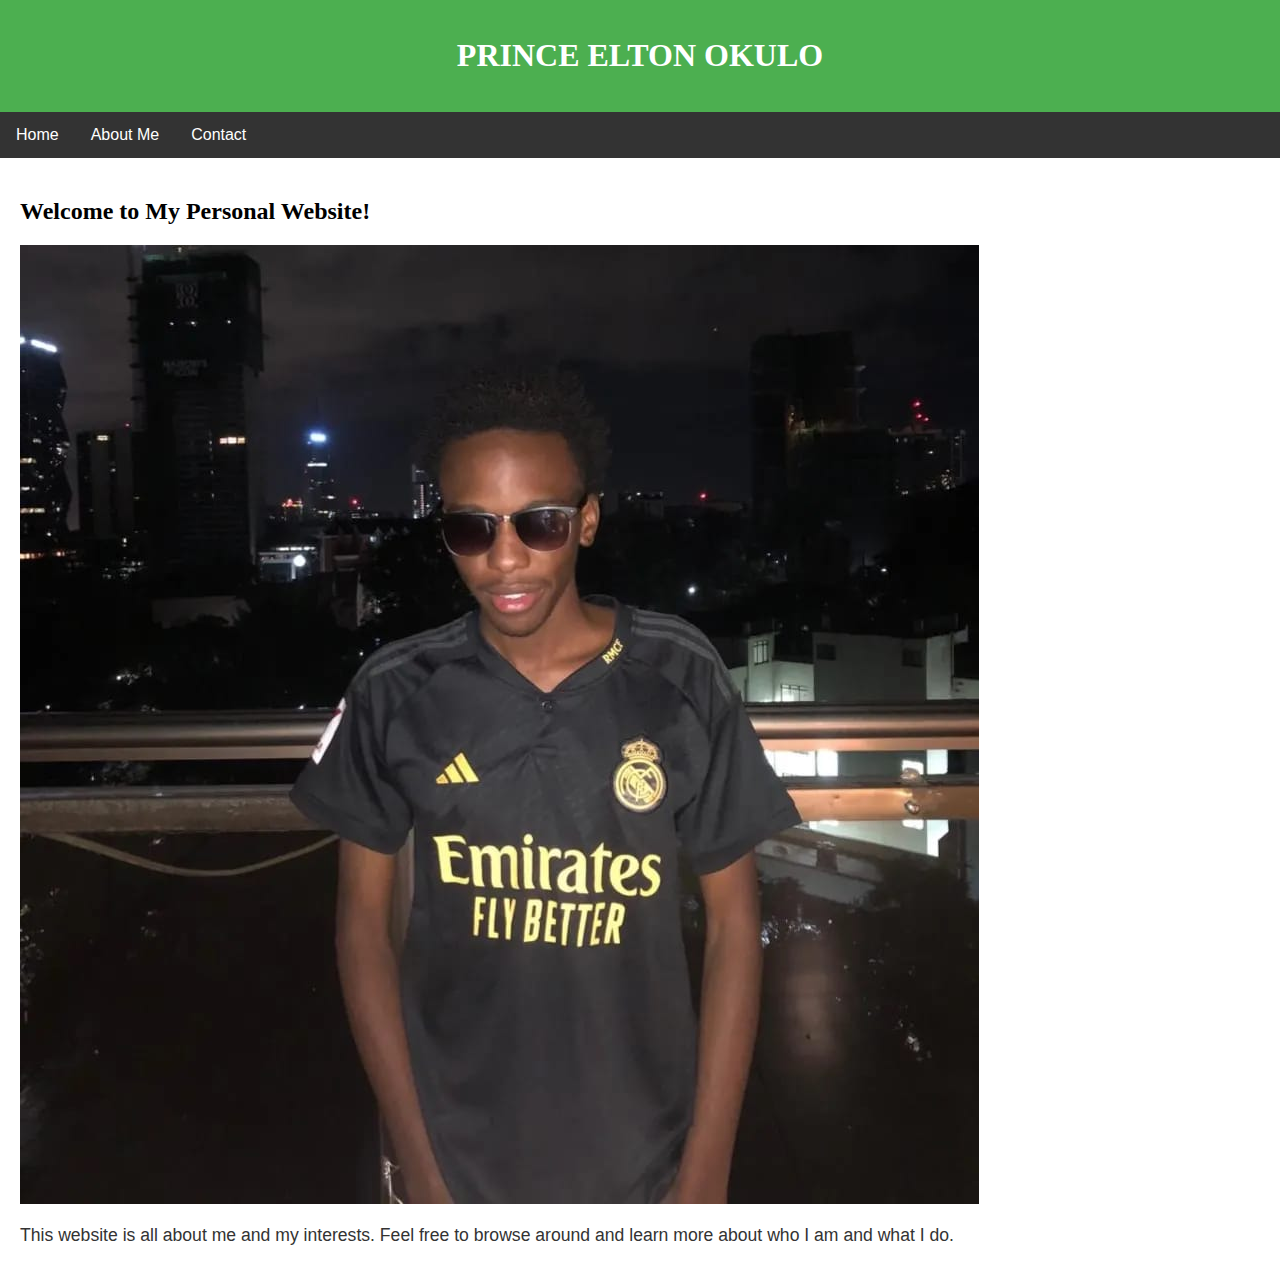
<file: index.html>
<!DOCTYPE html>
<html lang="en">
<head>
    <meta charset="UTF-8">
    <meta name="viewport" content="width=device-width, initial-scale=1.0">
    <title>Your Name's Personal Website</title>
    <link rel="stylesheet" href="styles.css">
</head>
<body>
    <header>
        <h1>PRINCE ELTON OKULO</h1>
    </header>
    <nav>
        <ul>
            <li><a href="index.html">Home</a></li>
            <li><a href="about.html">About Me</a></li>
            <li><a href="contact.html">Contact</a></li>
        </ul>
    </nav>
    <main>
        <h2>Welcome to My Personal Website!</h2>
        <img src="whastapp image.jpg" alt="whastapp image.jpg">
        <p>This website is all about me and my interests. Feel free to browse around and learn more about who I am and what I do.</p>
    </main>
</body>
</html>
</file>
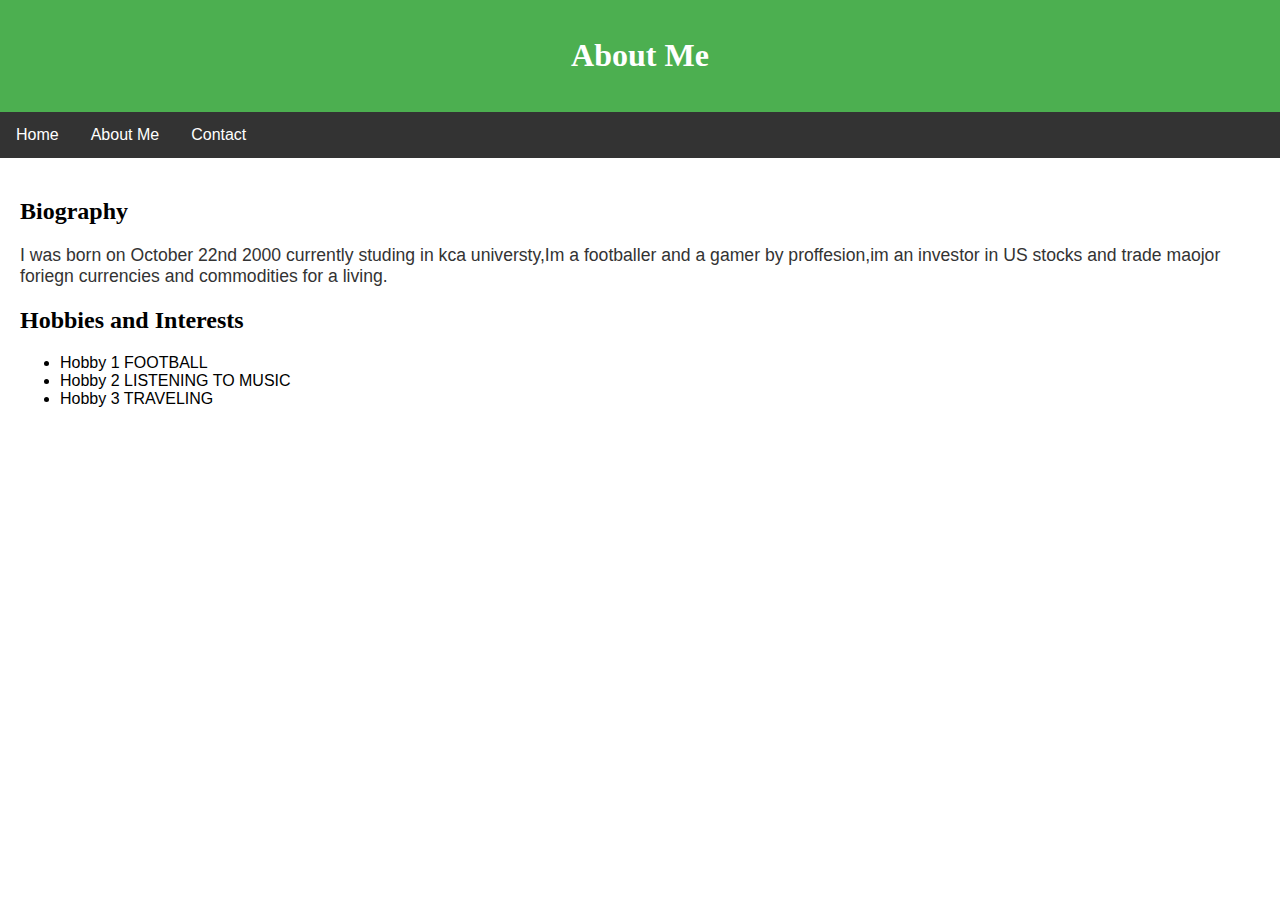
<file: about.html>
<!DOCTYPE html>
<html lang="en">
<head>
    <meta charset="UTF-8">
    <meta name="viewport" content="width=device-width, initial-scale=1.0">
    <title>About Me</title>
    <link rel="stylesheet" href="styles.css">
</head>
<body>
    <header>
        <h1>About Me</h1>
    </header>
    <nav>
        <ul>
            <li><a href="index.html">Home</a></li>
            <li><a href="about.html">About Me</a></li>
            <li><a href="contact.html">Contact</a></li>
        </ul>
    </nav>
    <main>
        <section>
            <h2>Biography</h2>
            <p>I was born on October 22nd 2000 currently studing in kca universty,Im a footballer and a gamer by proffesion,im an investor in US stocks and trade maojor foriegn currencies and commodities for a living.</p>
        </section>
        <section>
            <h2>Hobbies and Interests</h2>
            <ul>
                <li>Hobby 1 FOOTBALL</li>
                <li>Hobby 2 LISTENING TO MUSIC</li>
                <li>Hobby 3 TRAVELING</li>
            </ul>
        </section>
    </main>
</body>
</html>
</file>
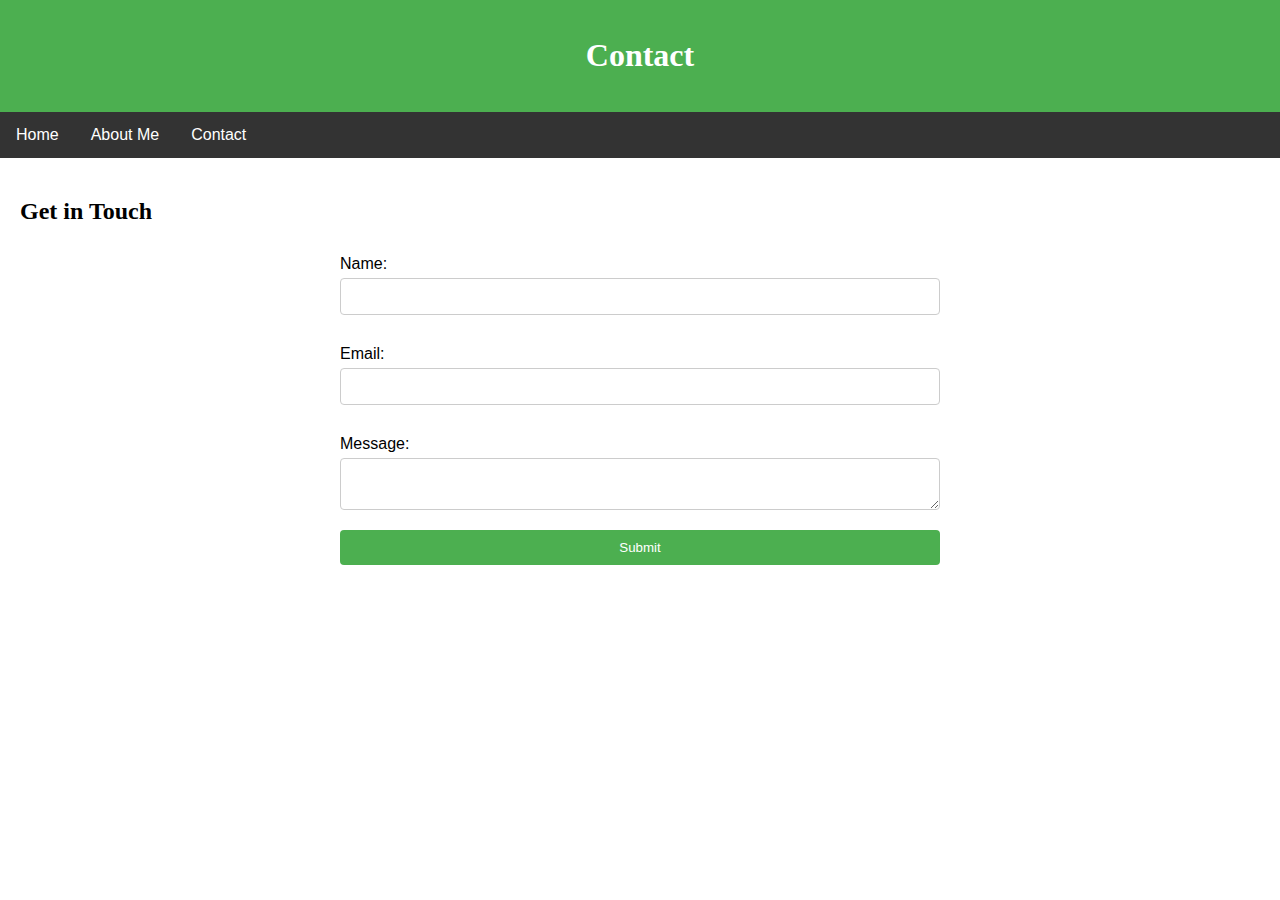
<file: contact.html>
<!DOCTYPE html>
<html lang="en">
<head>
    <meta charset="UTF-8">
    <meta name="viewport" content="width=device-width, initial-scale=1.0">
    <title>Contact</title>
    <link rel="stylesheet" href="styles.css">
</head>
<body>
    <header>
        <h1>Contact</h1>
    </header>
    <nav>
        <ul>
            <li><a href="index.html">Home</a></li>
            <li><a href="about.html">About Me</a></li>
            <li><a href="contact.html">Contact</a></li>
        </ul>
    </nav>
    <main>
        <h2>Get in Touch</h2>
        <form action="#" method="post">
            <label for="name">Name:</label>
            <input type="name" id="name" name="name" required>
            
            <label for="email">Email:</label>
            <input type="email" id="email" name="email" required>
            
            <label for="message">Message:</label>
            <textarea id="message" name="message" required></textarea>
            
            <button type="submit">Submit</button>
        </form>
    </main>
</body>
</html>
</file>
<file: styles.css>
body {
    font-family: Arial, sans-serif;
    margin: 0;
    padding: 0;
}

header {
    background-color: #4CAF50;
    color: white;
    text-align: center;
    padding: 1em 0;
}

nav ul {
    list-style-type: none;
    margin: 0;
    padding: 0;
    overflow: hidden;
    background-color: #333;
}

nav ul li {
    float: left;
}

nav ul li a {
    display: block;
    color: white;
    text-align: center;
    padding: 14px 16px;
    text-decoration: none;
}

nav ul li a:hover {
    background-color: #111;
}

main {
    padding: 20px;
}

h1, h2 {
    font-family: 'Georgia', serif;
}

p {
    font-size: 1.1em;
    color: #333;
}

img {
    max-width: 100%;
    height: auto;
}

form {
    max-width: 600px;
    margin: 0 auto;
    display: flex;
    flex-direction: column;
}

form label {
    margin: 10px 0 5px;
}

form input, form textarea {
    padding: 10px;
    margin-bottom: 20px;
    border: 1px solid #ccc;
    border-radius: 4px;
}

form button {
    padding: 10px 20px;
    background-color: #4CAF50;
    color: white;
    border: none;
    border-radius: 4px;
    cursor: pointer;
}

form button:hover {
    background-color: #45a049;
}
</file>
